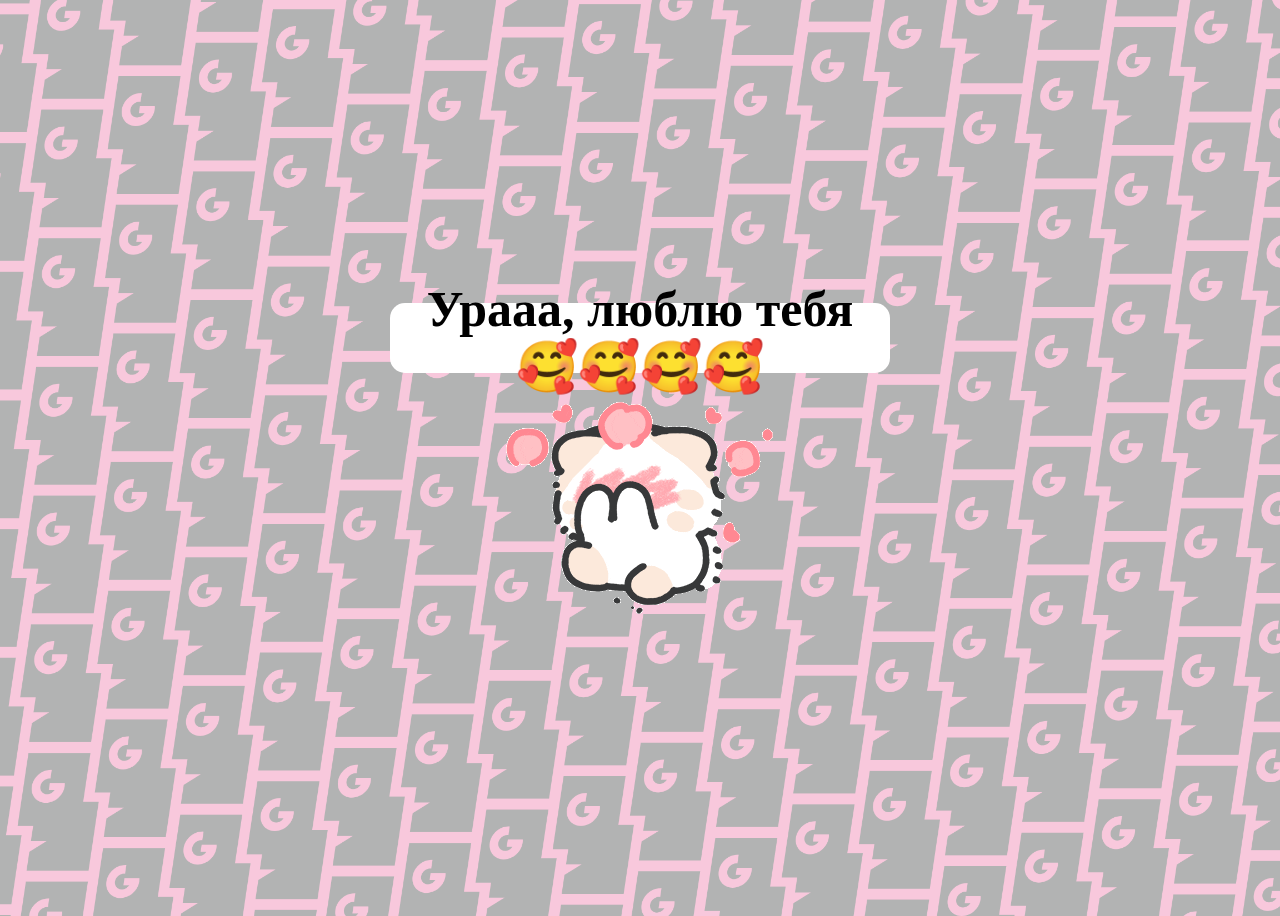
<file: yes.html>
<!DOCTYPE html>
<html lang="en">
	<head>
		<meta charset="UTF-8" />
		<title>Title</title>
		<link rel="stylesheet" href="./yesStyle.css" />
	</head>
	<body>
		<div class="container">
			<div class="second_text">
				<h1 class="header_text">Урааа, люблю тебя 🥰🥰🥰🥰</h1>
			</div>
			<div class="gif_container">
				<img
					src="./img/cute-cat.gif"
					alt="Cute animated illustration"
				/>
			</div>
			<!--        <p class = "text">Тогда увидимся!!!!</p>-->
		</div>
	</body>
</html>
</file>
<file: yesStyle.css>
body {
    display: flex;
    justify-content: center;
    align-items: center;
    height: 100vh;
    background-color: #F8C8DC;
    background-image: url("./img/geeks_logo.png");
    background-repeat: no-repeat;
    background-size: cover;
}

#noButton {
    position: absolute;
    margin-left: 150px;
    transition: 0.5s;
    /* Smooth movement */
}

#yesButton {
    position: absolute;
    margin-right: 150px;
    /* Smooth movement */
}

.header_text {
    font-family: cursive;
    font-size: 50px;
    font-weight: bold;
    color: black;
    text-align: center;
    /*margin-top: 20px;*/
    padding-bottom: 30;
}

.second_text {
    background-color: white;
    width: 500px;
    height: 70px;
    display: flex;
    justify-content: center;
    align-items: center;
    border-radius: 15px;
}

.text {
    font-family: 'Nunito';
    font-size: 25px;
    font-weight: bold;
    color: white;
    text-align: center;
    margin-top: 20px;
    margin-bottom: 0;
}

.buttons {
    display: flex;
    flex-direction: row;
    justify-content: center;
    align-items: center;
    margin-top: 20px;
    margin-left: 20px;
    /* optional: adds some space between the buttons */
}

.btn {
    background-color: #FFB6C1;
    color: white;
    padding: 15px 32px;
    text-align: center;
    display: inline-block;
    font-size: 16px;
    margin: 4px 2px;
    cursor: pointer;
    border: none;
    border-radius: 12px;
    transition: background-color 0.3s ease;
}

.btn:hover {
    background-color: #FAF9F6;
}

.gif_container {
    display: flex;
    justify-content: center;
    align-items: center;
}
</file>
